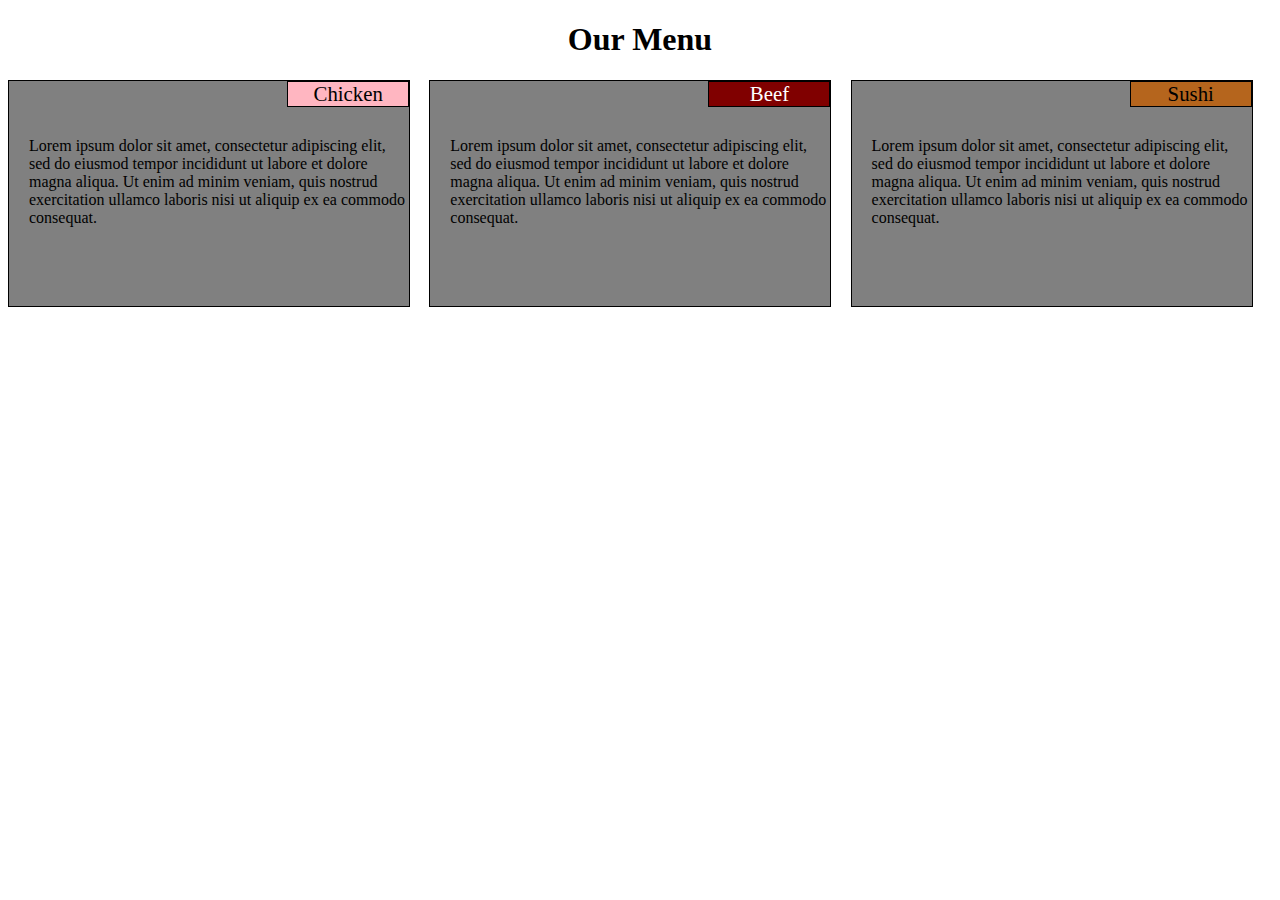
<file: Assignment Sol/mod2_solution/index.html>
<!DOCTYPE html>
<html>
<head>
<meta charset="utf-8">
<meta name="viewport" content="width=device-width, initial-scale=1">
<title >Assignment Soution for Module 2</title>
<link rel="stylesheet" href="style.css">
</head>

<body>
<h1 align="center">Our Menu</h1>

<div class="row">
  <div class="col-lg-4 col-md-6 col-sd-12"><div id="d1"><section id="p1">Chicken</section><p id="p7">Lorem ipsum dolor sit amet, consectetur adipiscing elit, sed do eiusmod tempor incididunt ut labore et dolore magna aliqua. Ut enim ad minim veniam, quis nostrud exercitation ullamco laboris nisi ut aliquip ex ea commodo consequat.</p></div></div>
  <div class="col-lg-4 col-md-6 col-sd-12"><div id="d2"><section id="p2">Beef</section><p id="p8">Lorem ipsum dolor sit amet, consectetur adipiscing elit, sed do eiusmod tempor incididunt ut labore et dolore magna aliqua. Ut enim ad minim veniam, quis nostrud exercitation ullamco laboris nisi ut aliquip ex ea commodo consequat.</p></div></div>
  <div class="col-lg-4 col-md-12 col-sd-12"><div id="d3"><section id="p3">Sushi</section><p id="p9">Lorem ipsum dolor sit amet, consectetur adipiscing elit, sed do eiusmod tempor incididunt ut labore et dolore magna aliqua. Ut enim ad minim veniam, quis nostrud exercitation ullamco laboris nisi ut aliquip ex ea commodo consequat.</p></div></div>
</div>

</body>
</html>
</file>
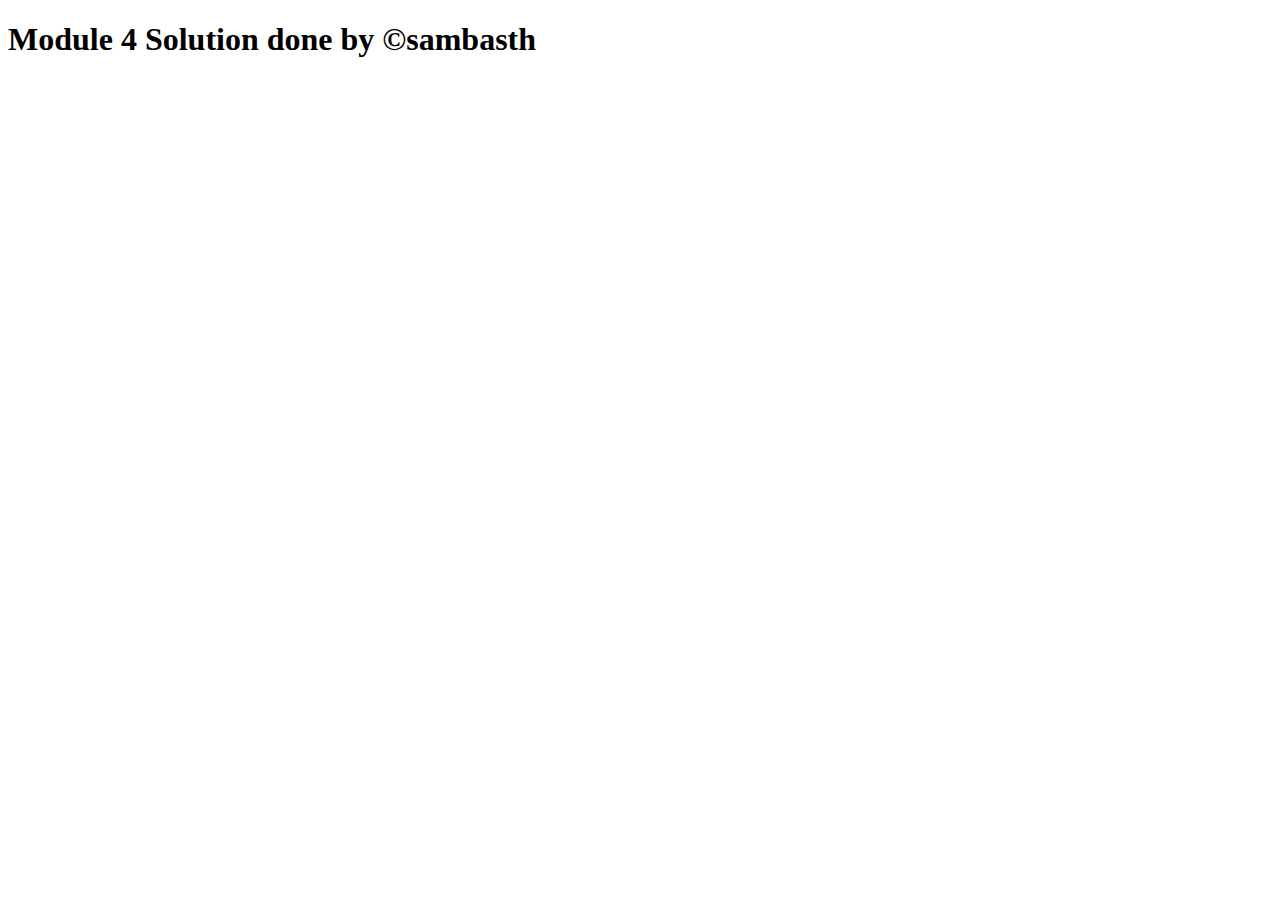
<file: Assignment Sol/mod4_solution/index.html>
<!DOCTYPE html>
<html>
<head>
  <meta charset="utf-8">
  <title>Assignment 4 Soution</title>
  <script src="SpeakHello.js"></script>
  <script src="SpeakGoodBye.js"></script>
  <script src="script.js"></script>
</head>
<body>
  <h1>Module 4 Solution done by &copy;sambasth</h1>
</body>
</html>
</file>
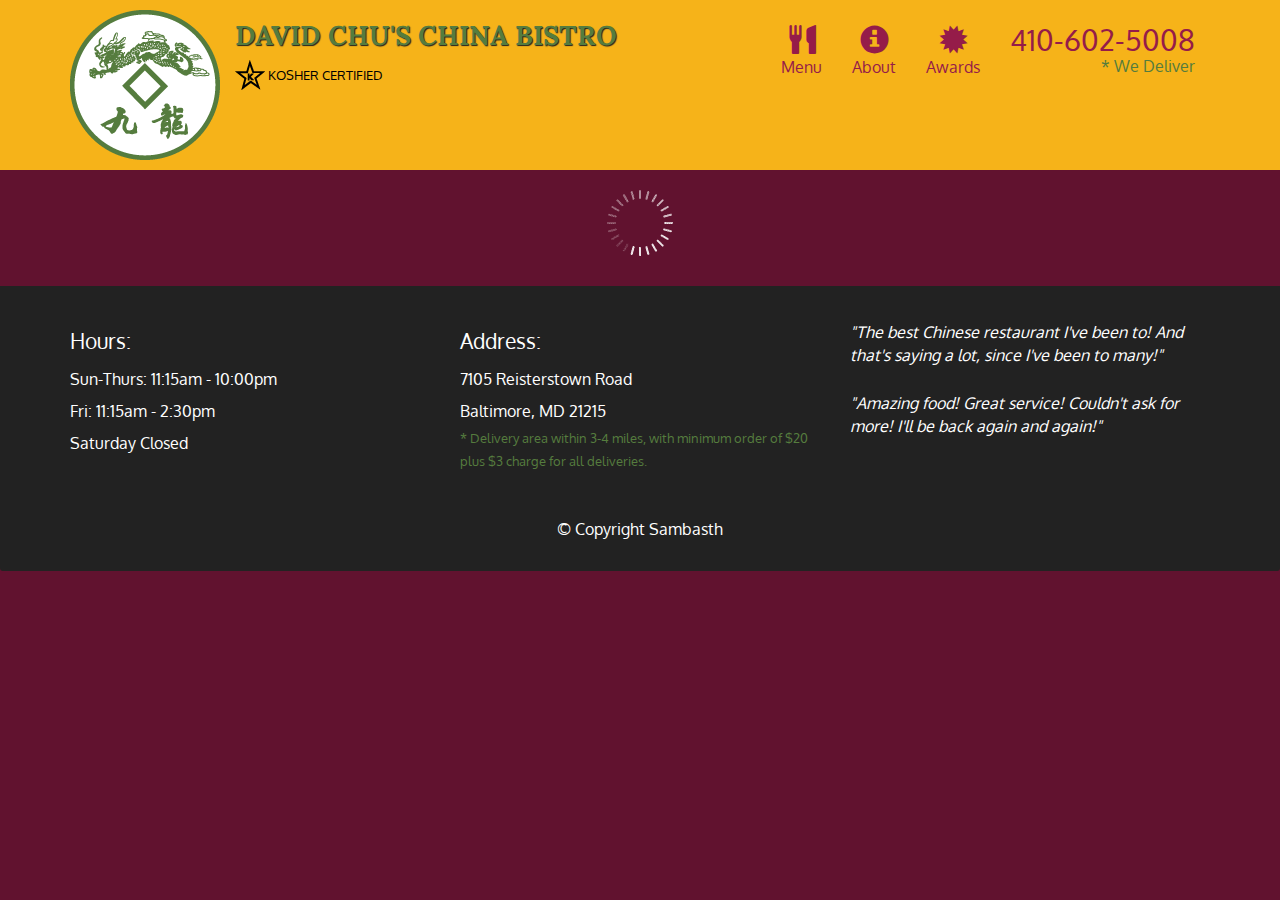
<file: Assignment Sol/mod5_solution/index.html>
<!doctype html>
<html lang="en">
  <head>
    <meta charset="utf-8">
    <meta http-equiv="X-UA-Compatible" content="IE=edge">
    <meta name="viewport" content="width=device-width, initial-scale=1">
    <title>David Chu's China Bistro</title>
    <link rel="stylesheet" href="css/bootstrap.min.css">
    <link rel="stylesheet" href="css/styles.css">
    <link href='https://fonts.googleapis.com/css?family=Oxygen:400,300,700' rel='stylesheet' type='text/css'>
    <link href='https://fonts.googleapis.com/css?family=Lora' rel='stylesheet' type='text/css'>
  </head>
<body>
  <header>
    <nav id="header-nav" class="navbar navbar-default">
      <div class="container">
        <div class="navbar-header">
          <a href="index.html" class="pull-left visible-md visible-lg">
            <div id="logo-img" alt="Logo image"></div>
          </a>

          <div class="navbar-brand">
            <a href="index.html"><h1>David Chu's China Bistro</h1></a>
            <p>
              <img src="images/star-k-logo.png" alt="Kosher certification">
              <span>Kosher Certified</span>
            </p>
          </div>

          <button id="navbarToggle" type="button" class="navbar-toggle collapsed" data-toggle="collapse" data-target="#collapsable-nav" aria-expanded="false">
            <span class="sr-only">Toggle navigation</span>
            <span class="icon-bar"></span>
            <span class="icon-bar"></span>
            <span class="icon-bar"></span>
          </button>
        </div>
        
        <div id="collapsable-nav" class="collapse navbar-collapse">
           <ul id="nav-list" class="nav navbar-nav navbar-right">
            <li id="navHomeButton" class="visible-xs active">
              <a href="index.html">
                <span class="glyphicon glyphicon-home"></span> Home</a>
            </li>
            <li id="navMenuButton">
              <a href="#" onclick="$dc.loadMenuCategories();">
                <span class="glyphicon glyphicon-cutlery"></span><br class="hidden-xs"> Menu</a>
            </li>
            <li>
              <a href="#">
                <span class="glyphicon glyphicon-info-sign"></span><br class="hidden-xs"> About</a>
            </li>
            <li>
              <a href="#">
                <span class="glyphicon glyphicon-certificate"></span><br class="hidden-xs"> Awards</a>
            </li>
            <li id="phone" class="hidden-xs">
              <a href="tel:410-602-5008">
                <span>410-602-5008</span></a><div>* We Deliver</div>
            </li>
          </ul><!-- #nav-list -->
        </div><!-- .collapse .navbar-collapse -->
      </div><!-- .container -->
    </nav><!-- #header-nav -->
  </header>

  <div id="call-btn" class="visible-xs">
    <a class="btn" href="tel:410-602-5008">
    <span class="glyphicon glyphicon-earphone"></span>
    410-602-5008
    </a>
  </div>
  <div id="xs-deliver" class="text-center visible-xs">* We Deliver</div>

  <div id="main-content" class="container"></div>

  <footer class="panel-footer">
    <div class="container">
      <div class="row">
        <section id="hours" class="col-sm-4">
          <span>Hours:</span><br>
          Sun-Thurs: 11:15am - 10:00pm<br>
          Fri: 11:15am - 2:30pm<br>
          Saturday Closed
          <hr class="visible-xs">
        </section>
        <section id="address" class="col-sm-4">
          <span>Address:</span><br>
          7105 Reisterstown Road<br>
          Baltimore, MD 21215
          <p>* Delivery area within 3-4 miles, with minimum order of $20 plus $3 charge for all deliveries.</p>
          <hr class="visible-xs">
        </section>
        <section id="testimonials" class="col-sm-4">
          <p>"The best Chinese restaurant I've been to! And that's saying a lot, since I've been to many!"</p>
          <p>"Amazing food! Great service! Couldn't ask for more! I'll be back again and again!"</p>
        </section>
      </div>
      <div class="text-center">&copy; Copyright Sambasth</div>
    </div>
  </footer>

  <!-- jQuery (Bootstrap JS plugins depend on it) -->
  <script src="js/jquery-2.1.4.min.js"></script>
  <script src="js/bootstrap.min.js"></script>
  <script src="js/ajax-utils.js"></script>
  <script src="js/script.js"></script>
</body>
</html>
</file>
<file: Assignment Sol/mod2_solution/style.css>
<style>
  h1{
    text-align: center;
    margin-bottom: 50px;
  }
  body{
  font-family: Comic sans MS;
  }
  div {
  background-color: white;
  float:right;
  }
  #p1, #p2, #p3 {
  width: 30%;
  text-align: center;
  font-size: 130%;
  font-weight: 1px  thick;
  border: 1px solid black;
  float:right;
  margin-top: 0px;
  }
  #d1, #d2, #d3{
  border: 1px solid black;
  background-color: gray;
  width: 95%;
  height: 225px;
  font-family: Comic sans MS;
  color: black;
  margin:0;
  margin-bottom: 20px;
  float:left;
}
  #p7,#p8,#p9 {
  padding-top: 40px;
  padding-left: 20px;
}
#p1  {
  background-color: #FFB6C1;
}
#p2 {
  background-color: #800000;
  color: white;
}
#p3 {
  background-color: #B5651D;
}

/* Simple Responsive Framework. */
.row {
  width: 100%;
}

/********** For Browser View only **********/
@media (min-width: 992px) {
  .col-lg-1, .col-lg-2, .col-lg-3, .col-lg-4, .col-lg-5, .col-lg-6, .col-lg-7, .col-lg-8, .col-lg-9, .col-lg-10, .col-lg-11, .col-lg-12 {
    float: left;
  }
  .col-lg-1 {
    width: 8.33%;
  }
  .col-lg-2 {
    width: 16.66%;
  }
  .col-lg-3 {
    width: 25%;
  }
  .col-lg-4 {
    width: 33.33%;
  }
  .col-lg-5 {
    width: 41.66%;
  }
  .col-lg-6 {
    width: 50%;
  }
  .col-lg-7 {
    width: 58.33%;
  }
  .col-lg-8 {
    width: 66.66%;
  }
  .col-lg-9 {
    width: 74.99%;
  }
  .col-lg-10 {
    width: 83.33%;
  }
  .col-lg-11 {
    width: 91.66%;
  }
  .col-lg-12 {
    width: 100%;
  }
}

/********** For Tablet View only **********/
@media (min-width: 768px) and (max-width: 991px) {
  .col-md-1, .col-md-2, .col-md-3, .col-md-4, .col-md-5, .col-md-6, .col-md-7, .col-md-8, .col-md-9, .col-md-10, .col-md-11, .col-md-12 {
    float: left;
  }
  .col-md-1 {
    width: 8.33%;
  }
  .col-md-2 {
    width: 16.66%;
  }
  .col-md-3 {
    width: 25%;
  }
  .col-md-4 {
    width: 33.33%;
  }
  .col-md-5 {
    width: 41.66%;
  }
  .col-md-6 {
    width: 50%;
  }
  .col-md-7 {
    width: 58.33%;
  }
  .col-md-8 {
    width: 66.66%;
  }
  .col-md-9 {
    width: 74.99%;
  }
  .col-md-10 {
    width: 83.33%;
  }
  .col-md-11 {
    width: 91.66%;
  }
  .col-md-12 {
    width: 100%;
  }
}

/********** For Mobile View only **********/
@media (max-width: 767px) {
  .col-sd-1, .col-sd-2, .col-sd-3, .col-sd-4, .col-sd-5, .col-sd-6, .col-sd-7, .col-sd-8, .col-sd-9, .col-sd-10, .col-sd-11, .col-sd-12 {
    float: left;
  }
  .col-sd-1 {
    width: 8.33%;
  }
  .col-sd-2 {
    width: 16.66%;
  }
  .col-sd-3 {
    width: 25%;
  }
  .col-sd-4 {
    width: 33.33%;
  }
  .col-sd-5 {
    width: 41.66%;
  }
  .col-sd-6 {
    width: 50%;
  }
  .col-sd-7 {
    width: 58.33%;
  }
  .col-sd-8 {
    width: 66.66%;
  }
  .col-sd-9 {
    width: 74.99%;
  }
  .col-sd-10 {
    width: 83.33%;
  }
  .col-sd-11 {
    width: 91.66%;
  }
  .col-sd-12 {
    width: 100%;
  }
}


</style>
</file>
<file: Assignment Sol/mod5_solution/css/styles.css>
body {
  font-size: 16px;
  color: #fff;
  background-color: #61122f;
  font-family: 'Oxygen', sans-serif;
}

/** HEADER **/
#header-nav {
  background-color: #f6b319;
  border-radius: 0;
  border: 0;
}

#logo-img {
  background: url('../images/restaurant-logo_large.png') no-repeat;
  width: 150px;
  height: 150px;
  margin: 10px 15px 10px 0;
}

.navbar-brand {
  padding-top: 25px;
}
.navbar-brand h1 { /* Restaurant name */
  font-family: 'Lora', serif;
  color: #557c3e;
  font-size: 1.5em;
  text-transform: uppercase;
  font-weight: bold;
  text-shadow: 1px 1px 1px #222;
  margin-top: 0;
  margin-bottom: 0;
  line-height: .75;
}
.navbar-brand a:hover, .navbar-brand a:focus {
  text-decoration: none;
}
.navbar-brand p { /* Kosher cert */
  color: #000;
  text-transform: uppercase;
  font-size: .7em;
  margin-top: 15px;
}
.navbar-brand p span { /* Star-K */
  vertical-align: middle;
}

#nav-list {
  margin-top: 10px;
}
#nav-list a {
  color: #951C49;
  text-align: center;
}
#nav-list a:hover {
  background: #E7E7E7;
}
#nav-list a span {
  font-size: 1.8em;
}

#phone {
  margin-top: 5px;
}
#phone a { /* Phone number */
  text-align: right;
  padding-bottom: 0;
}
#phone div { /* We Deliver */
  color: #557c3e;
  text-align: right;
  padding-right: 15px;
}

.navbar-header button.navbar-toggle, .navbar-header .icon-bar {
  border: 1px solid #61122f;
}
.navbar-header button.navbar-toggle {
  clear: both;
  margin-top: -30px;
}
/* END HEADER */

/* FOOTER */
.panel-footer {
  margin-top: 30px;
  padding-top: 35px;
  padding-bottom: 30px;
  background-color: #222;
  border-top: 0;
}
.panel-footer div.row {
  margin-bottom: 35px;
}
#hours, #address {
  line-height: 2;
}
#hours > span, #address > span {
  font-size: 1.3em;
}
#address p {
  color: #557c3e;
  font-size: .8em;
  line-height: 1.8;
}
#testimonials {
  font-style: italic;
}
#testimonials p:nth-child(2) {
  margin-top: 25px;
}
/* END FOOTER */



/* HOME PAGE */
.container .jumbotron {
  box-shadow: 0 0 50px #3F0C1F;
  border: 2px solid #3F0C1F;
}

#menu-tile, #specials-tile, #map-tile {
  height: 250px;
  width: 100%;
  margin-bottom: 15px;
  position: relative;
  border: 2px solid #3F0C1F;
  overflow: hidden;
}
#menu-tile:hover, #specials-tile:hover, #map-tile:hover {
  box-shadow: 0 1px 5px 1px #cccccc;
}
#menu-tile {
  background: url('../images/menu-tile.jpg') no-repeat;
  background-position: center;
}
#specials-tile {
  background: url('../images/specials-tile.jpg') no-repeat;
  background-position: center;
}
#menu-tile span, #specials-tile span, #map-tile span {
  position: absolute;
  bottom: 0;
  right: 0;
  width: 100%;
  text-align: center;
  font-size: 1.6em;
  text-transform: uppercase;
  background-color: #000;
  color: #fff;
  opacity: .8;
}
/* END HOME PAGE */

/* MENU CATEGORIES PAGE */
.category-tile { 
  position: relative;
  border: 2px solid #3F0C1F;
  overflow: hidden;
  width: 200px;
  height: 200px;
  margin: 0 auto 15px;
}
.category-tile span {
  position: absolute;
  bottom: 0;
  right: 0;
  width: 100%;
  text-align: center;
  font-size: 1.2em;
  text-transform: uppercase;
  background-color: #000;
  color: #fff;
  opacity: .8;
}
.category-tile:hover {
  box-shadow: 0 1px 5px 1px #cccccc;
}

#menu-categories-title + div {
  margin-bottom: 50px;
}
/* END MENU CATEGORIES PAGE */

/* SINGLE CATEGORY PAGE */
.menu-item-tile {
  margin-bottom: 25px;
}
.menu-item-tile hr {
  width: 80%;
}
.menu-item-tile .menu-item-price {
  font-size: 1.1em;
  text-align: right;
  margin-top: -15px;
  margin-right: -15px;
}
.menu-item-tile .menu-item-price span {
  font-size: .6em;
}
.menu-item-photo {
  position: relative;
  border: 2px solid #3F0C1F; 
  overflow: hidden;
  padding: 0;
  margin-right: -15px;
  margin-left: auto;
  margin-bottom: 20px;
  max-width: 250px;
}
.menu-item-photo div {
  position: absolute;
  bottom: 0;
  right: 0;
  width: 80px;
  background-color: #557c3e;
  text-align: center;
}
.menu-item-description {
  padding-right: 30px;
}
h3.menu-item-title {
  margin: 0 0 10px;
}
.menu-item-details {
  font-size: .9em;
  font-style: italic;
}
/* END SINGLE CATEGORY PAGE */


/********** Large devices only **********/
@media (min-width: 1200px) {
  .container .jumbotron {
    background: url('../images/jumbotron_1200.jpg') no-repeat;
    height: 675px;
  }
}

/********** Medium devices only **********/
@media (min-width: 992px) and (max-width: 1199px) {
  /* Header */
  #logo-img {
    background: url('../images/restaurant-logo_medium.png') no-repeat;
    width: 100px;
    height: 100px;
    margin: 5px 5px 5px 0;
  }
  /* End Header */

  /* Home Page */
  .container .jumbotron {
    background: url('../images/jumbotron_992.jpg') no-repeat;
    height: 558px;
  }
  /* End Home Page */
}

/********** Small devices only **********/
@media (min-width: 768px) and (max-width: 991px) {
  /* Home Page */
  .container .jumbotron {
    background: url('../images/jumbotron_768.jpg') no-repeat;
    height: 432px;
  }
  /* End Home Page */
}

/********** Extra small devices only **********/
@media (max-width: 767px) {
  /* Header */
  .navbar-brand {
    padding-top: 10px;
    height: 80px;
  }
  .navbar-brand h1 { /* Restaurant name */
    padding-top: 10px;
    font-size: 5vw; /* 1vw = 1% of viewport width */
  }
  .navbar-brand p { /* Kosher cert */
    font-size: .6em;
    margin-top: 12px;
  }
  .navbar-brand p img { /* Star-K */
    height: 20px;
  }

  #collapsable-nav a { /* Collapsed nav menu text */
    font-size: 1.2em;
  }
  #collapsable-nav a span { /* Collapsed nav menu glyph */
    font-size: 1em;
    margin-right: 5px;
  }

  #call-btn > a {
    font-size: 1.5em;
    display: block;
    margin: 0 20px;
    padding: 10px;
    border: 2px solid #fff;
    background-color: #f6b319;
    color: #951c49;
  }
  #xs-deliver {
    margin-top: 5px;
    font-size: .7em;
    letter-spacing: .1em;
    text-transform: uppercase;
  }
  /* End Header */

  /* Footer */
  .panel-footer section {
    margin-bottom: 30px;
    text-align: center;
  }
  .panel-footer section:nth-child(3) {
    margin-bottom: 0; /* margin already exists on the whole row */
  }
  .panel-footer section hr {
    width: 50%;
  }
  /* End Footer */

  /* Home Page */
  .container .jumbotron {
    margin-top: 30px;
    padding: 0;
  }
  #menu-tile, #specials-tile {
    width: 360px;
    margin: 0 auto 15px;
  }

  .menu-item-photo {
    margin-right: auto;
  }
  .menu-item-tile .menu-item-price {
    text-align: center;
  }
  .menu-item-description {
    text-align: center;;
  }
}


/********** Super extra small devices Only :-) (e.g., iPhone 4) **********/
@media (max-width: 479px) {
  /* Header */
  .navbar-brand h1 { /* Restaurant name */
    padding-top: 5px;
    font-size: 6vw;
  }
  /* End Header */
  
  /* Home page */
  #menu-tile, #specials-tile {
    width: 280px;
    margin: 0 auto 15px;
  }

  .col-xxs-12 {
    position: relative;
    min-height: 1px;
    padding-right: 15px;
    padding-left: 15px;
    float: left;
    width: 100%;
  }
}
</file>
